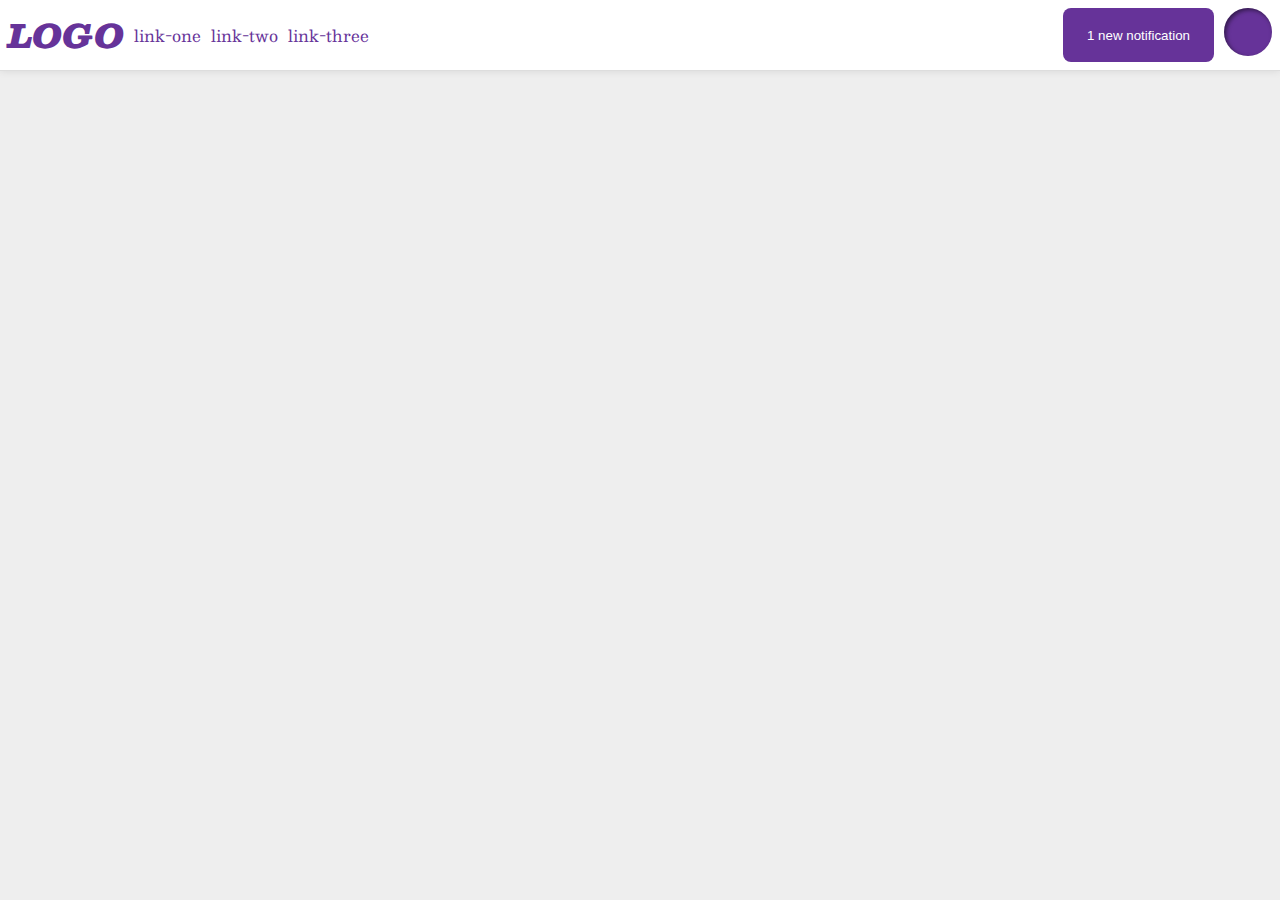
<file: flex/03-flex-header-2/index.html>
<!DOCTYPE html>
<html lang="en">
  <head>
    <meta charset="UTF-8">
    <meta http-equiv="X-UA-Compatible" content="IE=edge">
    <meta name="viewport" content="width=device-width, initial-scale=1.0">
    <title>Flex Header 2</title>
    <link rel="stylesheet" href="style.css">
  </head>
  <body>
    <div class="header">
      <div class="y">
        <div class="logo">
          LOGO
        </div>
        <ul class="links">
          <li><a href="google.com">link-one</a></li>
          <li><a href="google.com">link-two</a></li>
          <li><a href="google.com">link-three</a></li>
        </ul>
      </div>
      <div class="x">
        <button class="notifications">
          1 new notification
        </button>
        <div class="profile-image"></div>
      </div>
    </div>
  </body>
</html>
</file>
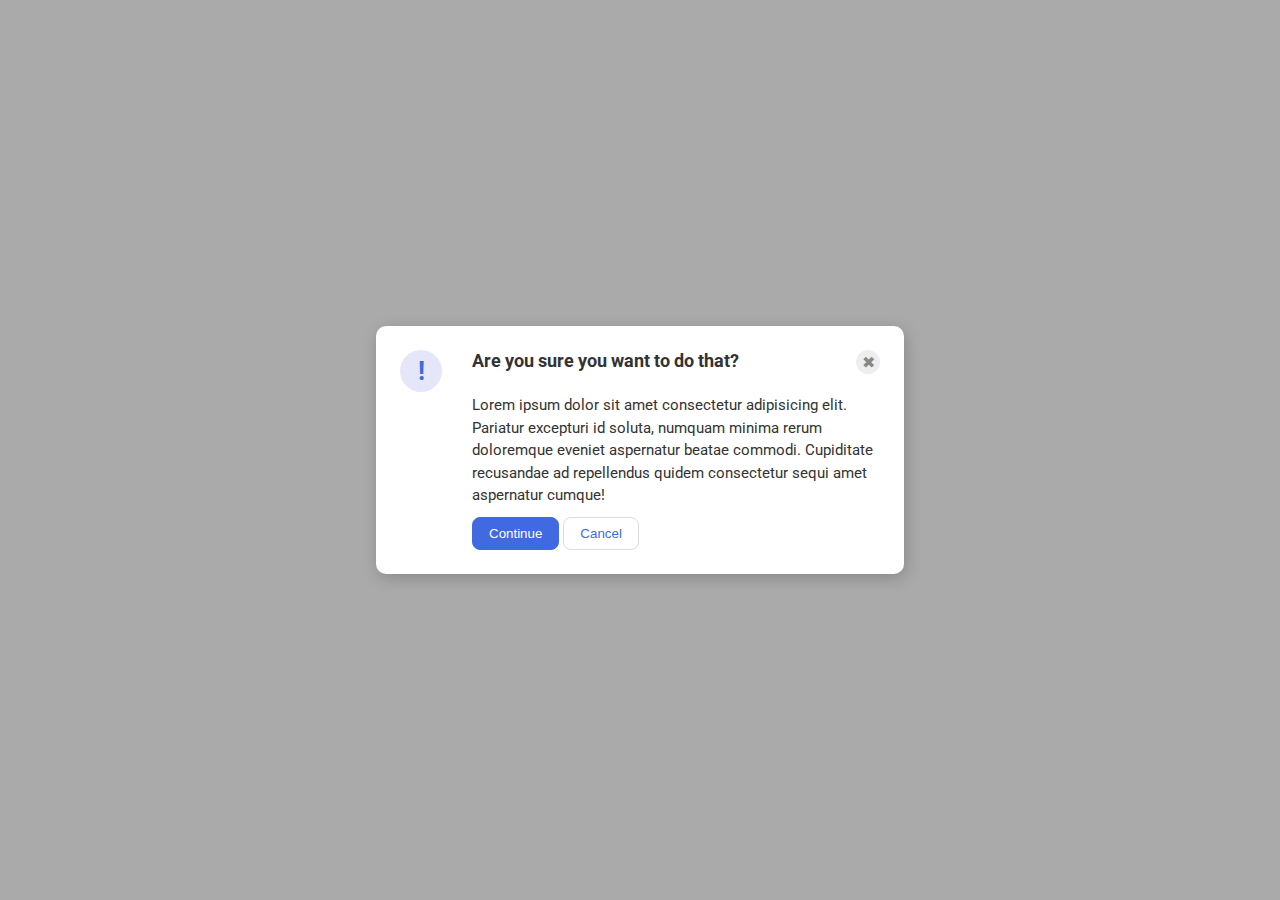
<file: flex/05-flex-modal/index.html>
<!DOCTYPE html>
<html lang="en">
  <head>
    <meta charset="UTF-8">
    <meta http-equiv="X-UA-Compatible" content="IE=edge">
    <meta name="viewport" content="width=device-width, initial-scale=1.0">
    <link rel="stylesheet" href="style.css">
    <title>Modal</title>
  </head>
  <body>
    <div class="modal">

      <div class="icon">!</div>

      <div class="contanier">
        <div class="header">Are you sure you want to do that?
          <div class="close-button">✖</div>
        </div>
        <div class="text">Lorem ipsum dolor sit amet consectetur adipisicing elit. Pariatur excepturi id soluta, numquam minima rerum doloremque eveniet aspernatur beatae commodi. Cupiditate recusandae ad repellendus quidem consectetur sequi amet aspernatur cumque!</div>
        <div>
          <button class="continue">Continue</button>
          <button class="cancel">Cancel</button>
        </div>
      </div>
      
    </div>
  </body>
</html>
</file>
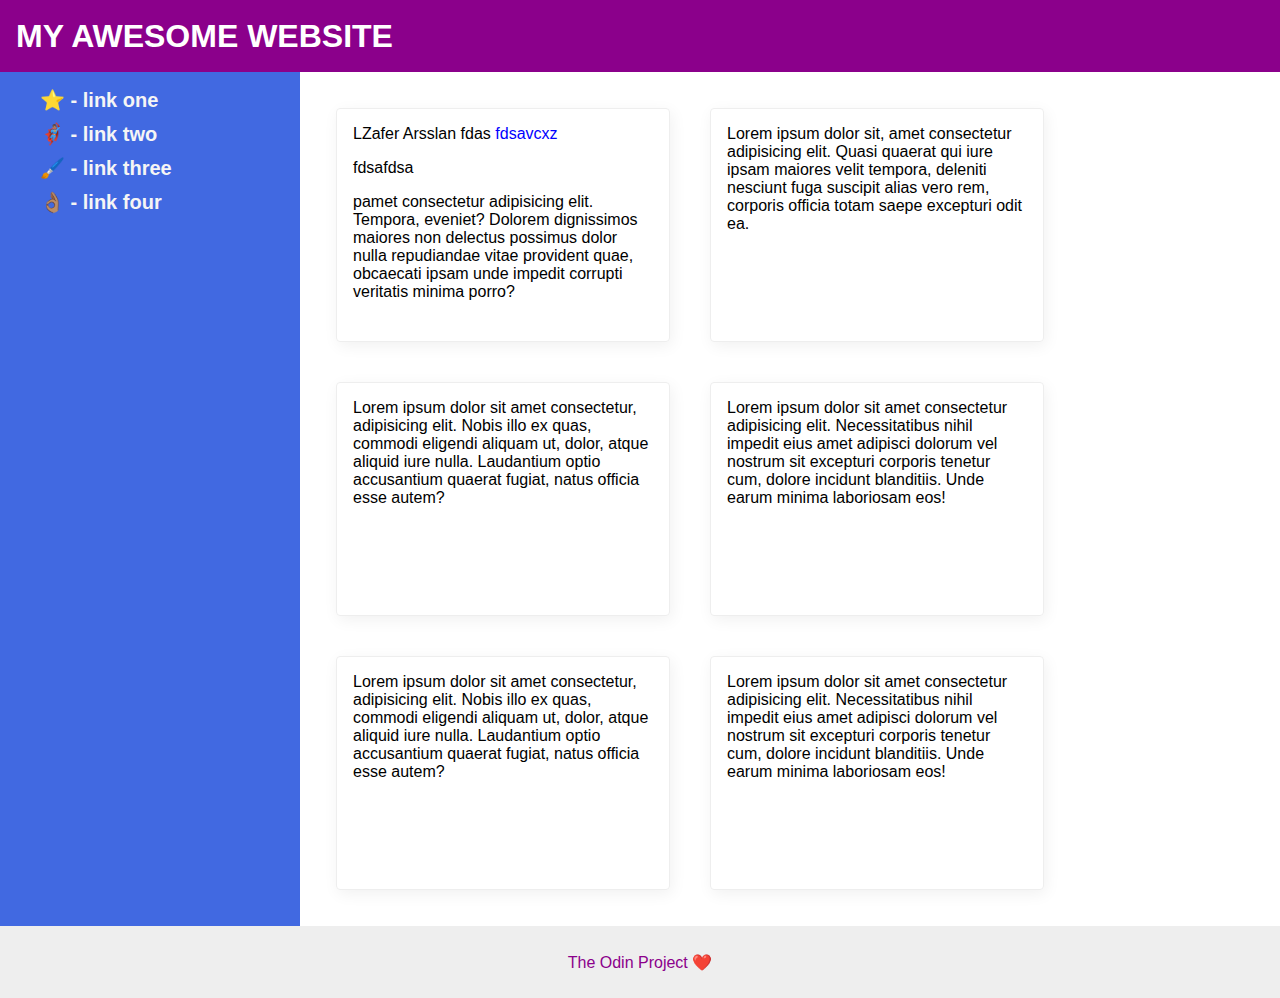
<file: flex/07-flex-layout-2/index.html>
<!DOCTYPE html>
<html lang="en">
  <head>
    <meta charset="UTF-8">
    <meta http-equiv="X-UA-Compatible" content="IE=edge">
    <meta name="viewport" content="width=device-width, initial-scale=1.0">
    <title>The Holy Grail</title>
    <link rel="stylesheet" href="style.css">
  </head>
  <body>
    <div class="header">
      MY AWESOME WEBSITE
    </div>
    
    <div class="center">
      <div class="sidebar">
        <ul>
          <li><a href="#">⭐ - link one</a></li>
          <li><a href="#">🦸🏽‍♂️ - link two</a></li>
          <li><a href="#">🖌️ - link three</a></li>
          <li><a href="#">👌🏽 - link four</a></li>
        </ul>
      </div>
  
      <div class="content">
        <div class="card">LZafer Arsslan fdas <span style="color: blue;">fdsavcxz</span>
          <p>fdsafdsa</p> pamet consectetur adipisicing elit. Tempora, eveniet? Dolorem dignissimos maiores non delectus possimus dolor nulla repudiandae vitae provident quae, obcaecati ipsam unde impedit corrupti veritatis minima porro?</div>
        <div class="card">Lorem ipsum dolor sit, amet consectetur adipisicing elit. Quasi quaerat qui iure ipsam maiores velit tempora, deleniti nesciunt fuga suscipit alias vero rem, corporis officia totam saepe excepturi odit ea.</div>
        <div class="card">Lorem ipsum dolor sit amet consectetur, adipisicing elit. Nobis illo ex quas, commodi eligendi aliquam ut, dolor, atque aliquid iure nulla. Laudantium optio accusantium quaerat fugiat, natus officia esse autem?</div>
        <div class="card">Lorem ipsum dolor sit amet consectetur adipisicing elit. Necessitatibus nihil impedit eius amet adipisci dolorum vel nostrum sit excepturi corporis tenetur cum, dolore incidunt blanditiis. Unde earum minima laboriosam eos!</div>
        <div class="card">Lorem ipsum dolor sit amet consectetur, adipisicing elit. Nobis illo ex quas, commodi eligendi aliquam ut, dolor, atque aliquid iure nulla. Laudantium optio accusantium quaerat fugiat, natus officia esse autem?</div>
        <div class="card">Lorem ipsum dolor sit amet consectetur adipisicing elit. Necessitatibus nihil impedit eius amet adipisci dolorum vel nostrum sit excepturi corporis tenetur cum, dolore incidunt blanditiis. Unde earum minima laboriosam eos!</div>    
      </div>
    </div>
   
    <div class="footer">
      The Odin Project ❤️
    </div>
  </body>
</html>
</file>
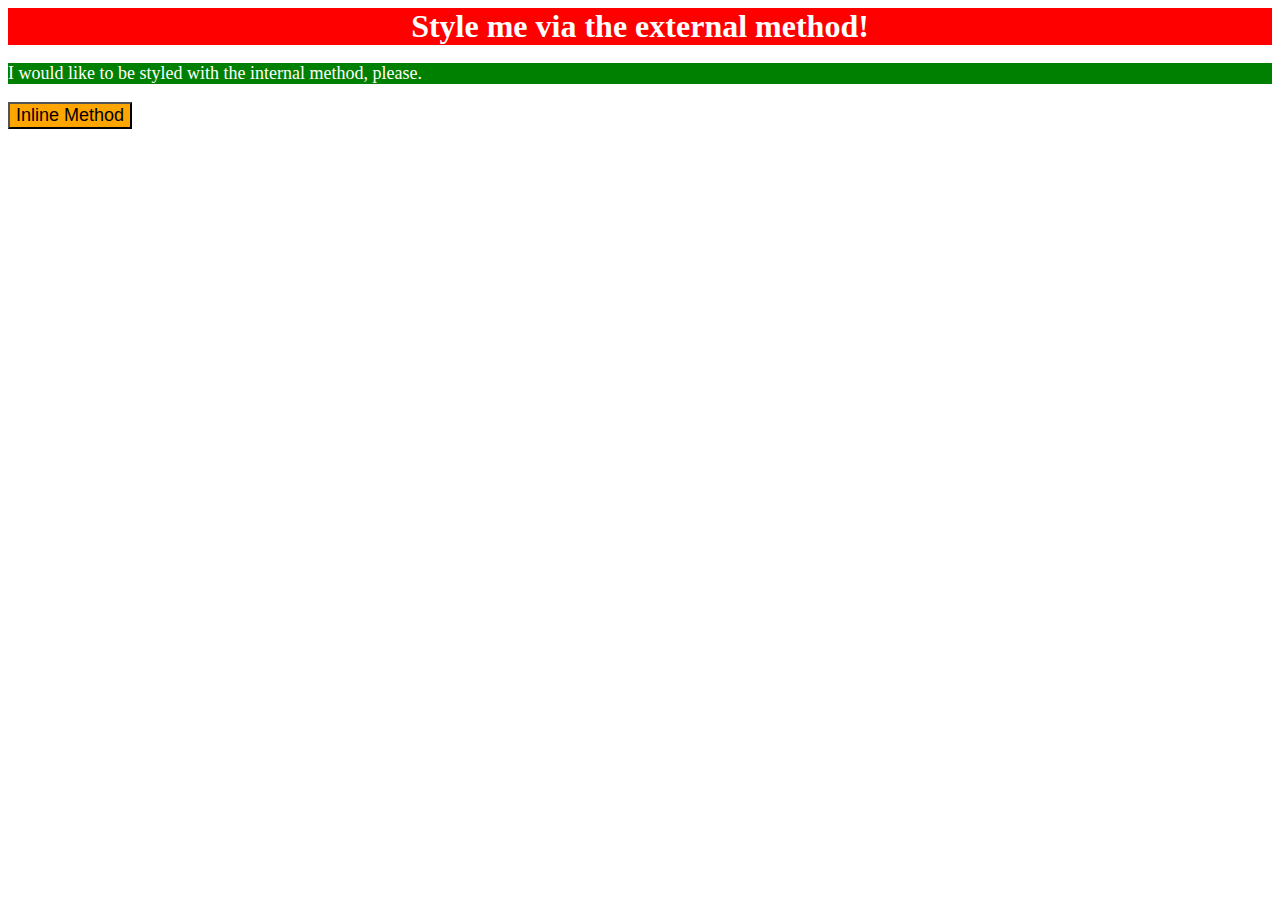
<file: foundations/01-css-methods/index.html>
<!DOCTYPE html>
<html lang="en">
  <head>
    <meta charset="UTF-8">
    <meta http-equiv="X-UA-Compatible" content="IE=edge">
    <meta name="viewport" content="width=device-width, initial-scale=1.0">
    <title>Methods for Adding CSS</title>
    <link rel="stylesheet" href="./style.css">

    <style>
      p {
        background-color: green;
        color: white;
        font-size: 18px;
      }
    </style>
  </head>
  <body>
    <div>Style me via the external method!</div>
    <p>I would like to be styled with the internal method, please.</p>
    <button style="background-color: orange; font-size: 18px;">Inline Method</button>
  </body>
</html>
</file>
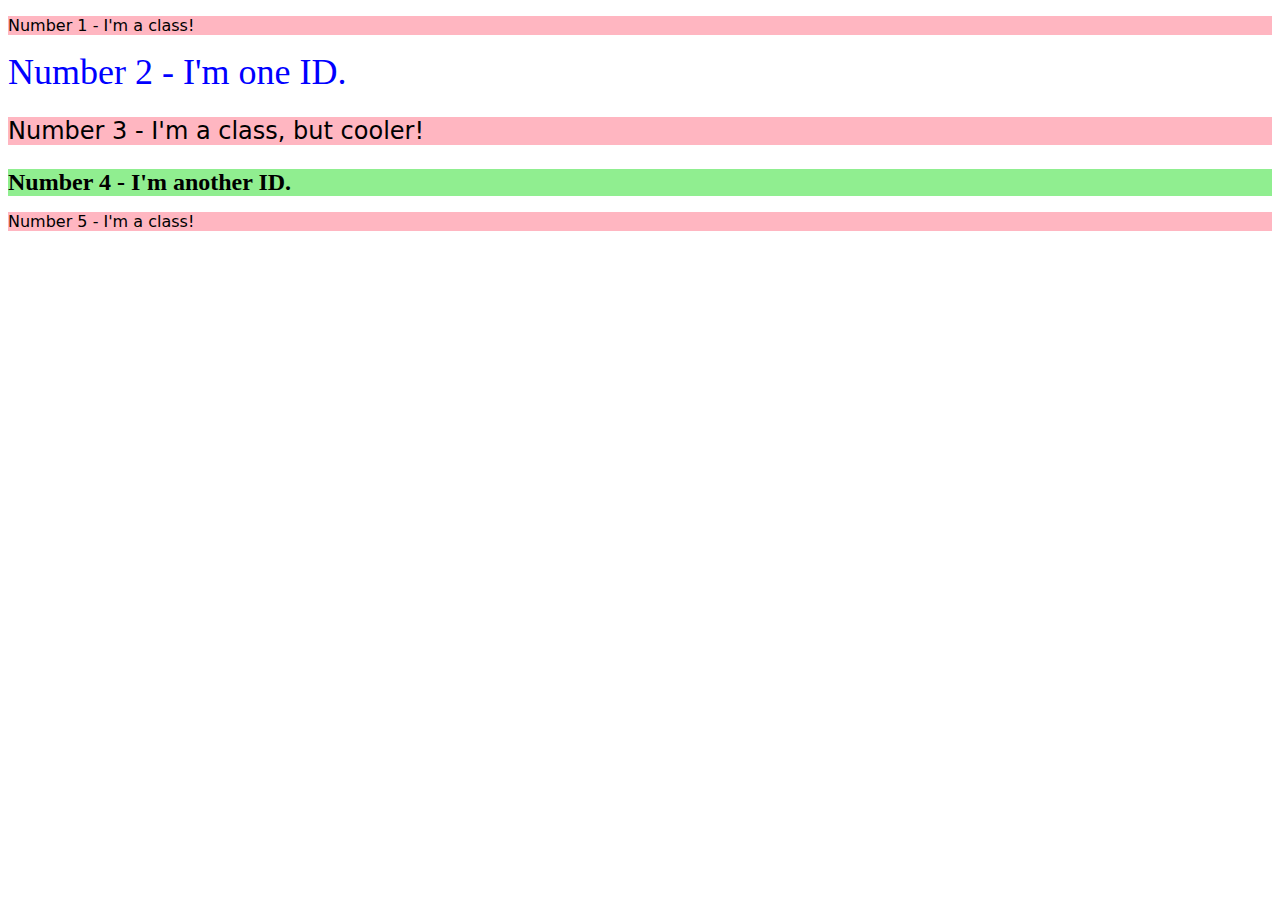
<file: foundations/02-class-id-selectors/index.html>
<!DOCTYPE html>
<html lang="en">
  <head>
    <meta charset="UTF-8">
    <meta http-equiv="X-UA-Compatible" content="IE=edge">
    <meta name="viewport" content="width=device-width, initial-scale=1.0">
    <title>Class and ID Selectors</title>
    <link rel="stylesheet" href="style.css">
  </head>
  <body>
    <p class="odd">Number 1 - I'm a class!</p>
    <div class="even second">Number 2 - I'm one ID.</div>
    <p class="odd third">Number 3 - I'm a class, but cooler!</p>
    <div class="even fourth">Number 4 - I'm another ID.</div>
    <p class="odd">Number 5 - I'm a class!</p>
  </body>
</html>
</file>
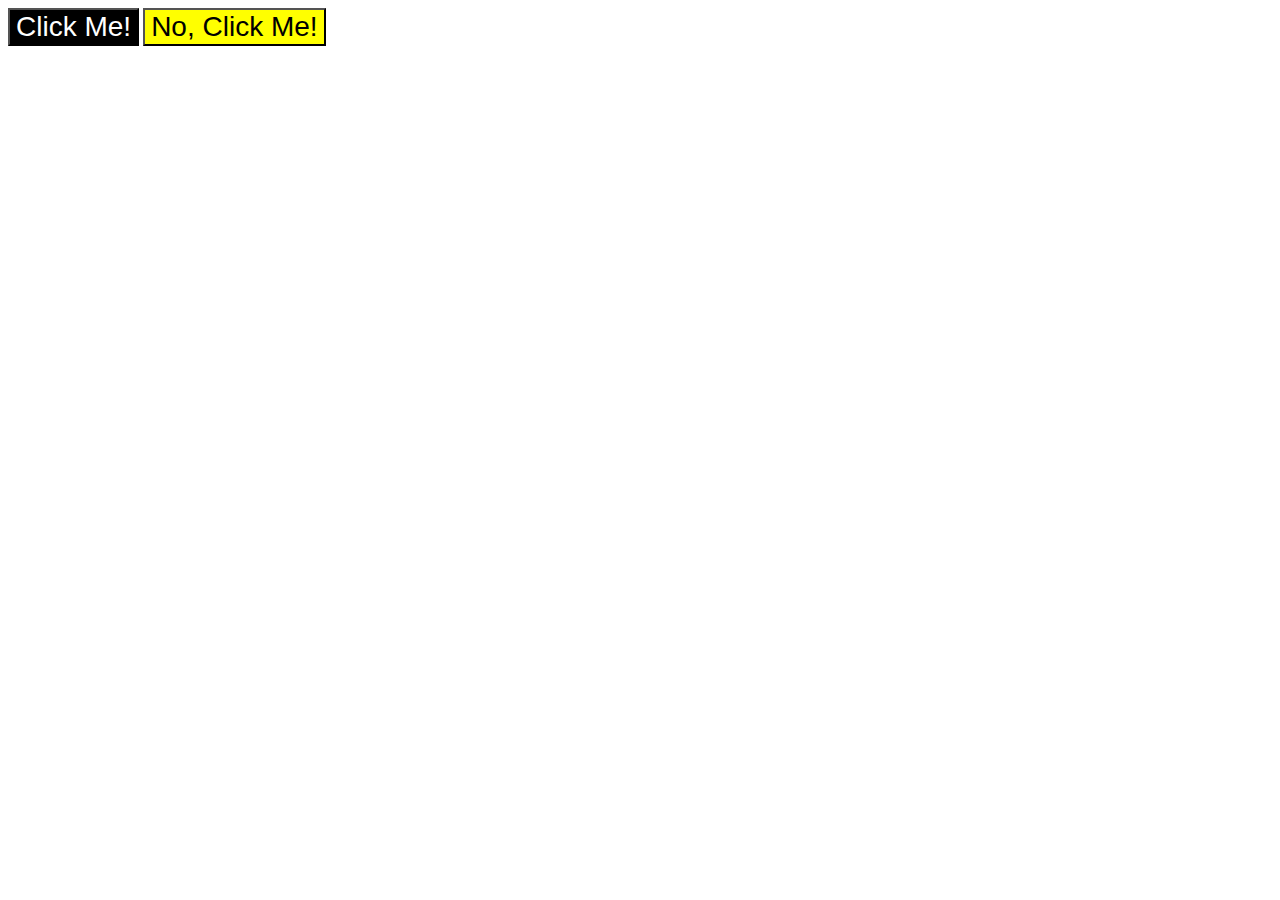
<file: foundations/03-grouping-selectors/index.html>
<!DOCTYPE html>
<html lang="en">
  <head>
    <meta charset="UTF-8">
    <meta http-equiv="X-UA-Compatible" content="IE=edge">
    <meta name="viewport" content="width=device-width, initial-scale=1.0">
    <title>Grouping Selectors</title>
    <link rel="stylesheet" href="style.css">
  </head>
  <body>
    <button class="bt1">Click Me!</button>
    <button class="bt2">No, Click Me!</button>
  </body>
</html>
</file>
<file: flex/03-flex-header-2/style.css>
/* this is some magical font-importing.  
you'll learn about it later. */
@import url('https://fonts.googleapis.com/css2?family=Besley:ital,wght@0,400;1,900&display=swap');

body {
  margin: 0;
  background: #eee;
  font-family: Besley, serif;
}

.header {
  background: white;
  border-bottom: 1px solid #ddd;
  box-shadow: 0 0 8px rgba(0,0,0,.1);
  display: flex;
  justify-content: space-between;
  padding: 8px;
}

.profile-image {
  background: rebeccapurple;
  box-shadow: inset 2px 2px 4px rgba(0,0,0,.5);
  border-radius: 50%;
  width: 48px;
  height: 48px;
}

.logo {
  color: rebeccapurple;
  font-size: 32px;
  font-weight: 900;
  font-style: italic;
}

button {
  border: none;
  border-radius: 8px;
  background: rebeccapurple;
  color: white;
  padding: 8px 24px;
}

a {
  /* this removes the line under our links */
  text-decoration: none;
  color: rebeccapurple;
}

ul {
  list-style-type: none;
  display: flex;
  padding: 0px;
  margin: 0;
  gap: 10px;
}

.x {
  display: flex;
  gap: 10px;
  justify-content: flex-end;
}

.y {
  display: flex;
  gap: 10px;
  align-items: center;
}
</file>
<file: flex/05-flex-modal/style.css>
@import url('https://fonts.googleapis.com/css2?family=Roboto:wght@400;700&display=swap');

html, body {
  height: 100%;
}

body {
  font-family: Roboto, sans-serif;
  margin: 0;
  background: #aaa;
  color: #333;
  /* I'll give you this one for free lol */
  display: flex;
  align-items: center;
  justify-content: center;
}

.modal {
  background: white;
  width: 480px;
  border-radius: 10px;
  box-shadow: 2px 4px 16px rgba(0,0,0,.2);
  padding: 24px;
  display: flex;
  justify-content: flex-start;
  gap: 30px;
}

.icon {
  color: royalblue;
  font-size: 26px;
  font-weight: 700;
  background: lavender;
  width: 42px;
  height: 42px;
  border-radius: 50%;
  display: flex;
  align-items: center;
  justify-content: center;
  flex-shrink: 0;
}

.header {
  font-size: 18px;
  font-weight: 700;
  margin: 0;
  display: flex;
  justify-content: space-between;
  margin-bottom: 20px;
}
.close-button {
  background: #eee;
  border-radius: 50%;
  color: #888;
  font-weight: 400;
  font-size: 16px;
  height: 24px;
  width: 24px;
  display: flex;
  align-items: center;
  justify-content: center;
}

button {
  padding: 8px 16px;
  border-radius: 8px;
}

button.continue {
  background: royalblue;
  border: 1px solid royalblue;
  color: white;
}

button.cancel {
  background: white;
  border: 1px solid #ddd;
  color: royalblue;
}

.text {
  font-size: 15px;
  line-height: 1.5;
  margin-bottom: 10px;
}
</file>
<file: flex/07-flex-layout-2/style.css>
body {
  font-family: -apple-system, BlinkMacSystemFont, 'Segoe UI', Roboto, Oxygen, Ubuntu, Cantarell, 'Open Sans', 'Helvetica Neue', sans-serif;
  margin: 0;
  min-height: 100vh;
  display: flex;
  flex-direction: column;
  align-items: stretch;
}

.header {
  height: 72px;
  background: darkmagenta;
  color: white;
  display: flex;
  align-items: center;
  justify-content: flex-start;
  padding: 0 16px;
  font-weight: 900;  
  font-size: 32px;
}

.footer {
  height: 72px;
  background: #eee;
  color: darkmagenta;
  display: flex;
  align-items: center;
  justify-content: center;
}

.sidebar {
  width: 300px;
  background: royalblue;
  flex-shrink: 0;
  
}

.card {
  flex: 0 0 300px;
  border: 1px solid #eee;
  box-shadow: 2px 4px 16px rgba(0,0,0,.06);
  border-radius: 4px;
  margin: 20px;
  /* width: 300px; */
  height: 200px;
  padding: 1rem;
}

.center {
  display: flex;
  flex-grow: 1;
}

a {
  color: whitesmoke;
  text-decoration: none;
}

li {
  list-style: none;
  margin-bottom: 10px;
  font-weight: bold;
  font-size: 20px;
}

.content {
  padding: 16px;
  display: flex;
  flex-wrap: wrap;
}
</file>
<file: foundations/01-css-methods/style.css>
div {
    background-color: red;
    color: white;
    font-size: 32px;
    text-align: center;
    font-weight: bold;
}
</file>
<file: foundations/02-class-id-selectors/style.css>
.odd {
    background-color: lightpink;
    font-family: Verdana, 'DejaVu Sans', sans-serif;
}

.second {
    color: blue;
    font-size: 36px;
}

.third {
    font-size: 24px;
}

.fourth {
    background-color: lightgreen;
    font-size: 24px;
    font-weight: bold;
}
</file>
<file: foundations/03-grouping-selectors/style.css>
.bt1 {
    background-color: black;
    color: white;
}

.bt2 {
    background-color: yellow;
}

button {
    font-size: 28px;
    font-family: 'Helvetica', 'Times New Roman', 'sans-serif';
}
</file>
